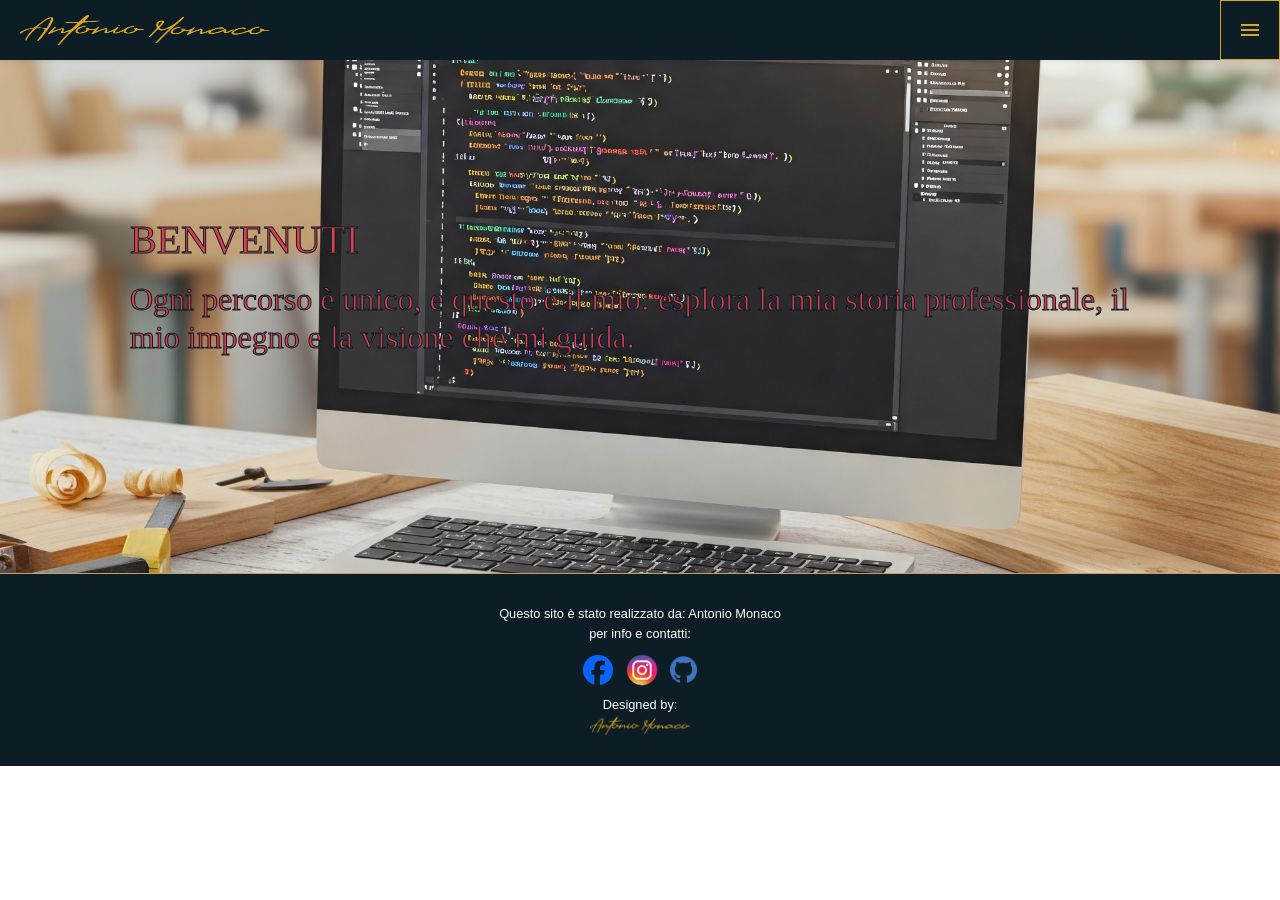
<file: index.html>
<!DOCTYPE html>

<html prefix="og: https://ogp.me/ns#">

<head>
  
    <meta property="og:title" content="Antonio Monaco" />
    <meta property="og:type" content="sito personale" />
    <meta property="og:url" content="https://amstyle94.github.io/" />
    <meta property="og:image" content="assets/img/firmaam.png" />

    <meta charset="UTF-8">
   
    <meta http-equiv="X-UA compatible" content="IE=edge">
    
    <meta name="viewport" content="width=device-width, initial-scale=1.0">

  <title>HOME</title>
  <link href="https://cdn.jsdelivr.net/npm/bootstrap@5.3.3/dist/css/bootstrap.min.css" rel="stylesheet" integrity="sha384-QWTKZyjpPEjISv5WaRU9OFeRpok6YctnYmDr5pNlyT2bRjXh0JMhjY6hW+ALEwIH" crossorigin="anonymous">
  
  
  <link rel="icon" href="assets/img/favicon.ico" type="assets/img/image/x-icon">

  <link rel="icon" href="assets/img/favicon-32x32.png" sizes="32x32" type="image/png">

  <link rel="icon" href="assets/img/favicon-16x16.png" sizes="16x16" type="image/png">
  
  <link rel="stylesheet" href="assets/css/style-index.css">

</head>


  <body>
    <heder class="heder">
      <a target="_blank" rel="noopener noreferrer" href="index.html" class="logo"><img class="imagelogo" src="assets/img/firmaam.png" alt="firma personale"></a>
    <input class="menu-btn" id="menu-btn" type="checkbox">
    <label for="menu-btn" class="menu-icon">
    <span class="nav-icon"></span>
    </label>
    <ul class="menu">
      <li><a target="_blank" rel="noopener noreferrer" href="story.html">Storia</li></a>
      <li><a target="_blank" rel="noopener noreferrer" href="cv.html">Curriculum Vitae</li></a>
      <li><a target="_blank" rel="noopener noreferrer" href="/contatti.html">Contacts</li></a>
    </ul>
    
   </heder> 
   
    <div class="cover" > 
      <p> <h1>BENVENUTI</h1> </p>
    <p><h2>Ogni percorso è unico, e questo è il mio: esplora la mia storia professionale, 
      il mio impegno e la visione che mi guida. </h2></p>
     </div>
    
 </div>
 <footer>
  Questo sito è stato realizzato da: Antonio Monaco <br>
  per info e contatti:<br>
  
  <a target="_blank" rel="noopener noreferrer" href="https://www.facebook.com/permalink.php/?story_fbid=111796483583291&id=109350463827893"><img class="imagefacebook" src="assets/img/fb.png"  title="facebook" alt="Facebook icon"></a>
  <a target="_blank" rel="noopener noreferrer" href="https://www.instagram.com/"><img class="imageistagram" src="assets/img/ista.webp" title="Instagram" alt="Instagram icon"></a>
  <a target="_blank" rel="noopener noreferrer" href="https://github.com/amstyle94/il-mio-sito-internet"><img class="imagegithub" src="assets/img/gi.webp" title="github" alt="github icon"></a> <BR>

      Designed by:<br>
     <img  src="assets/img/firmaam.png" class="imagefirmafooter" alt="firma personale">   
  
  </footer>

</body>

</html>
</file>
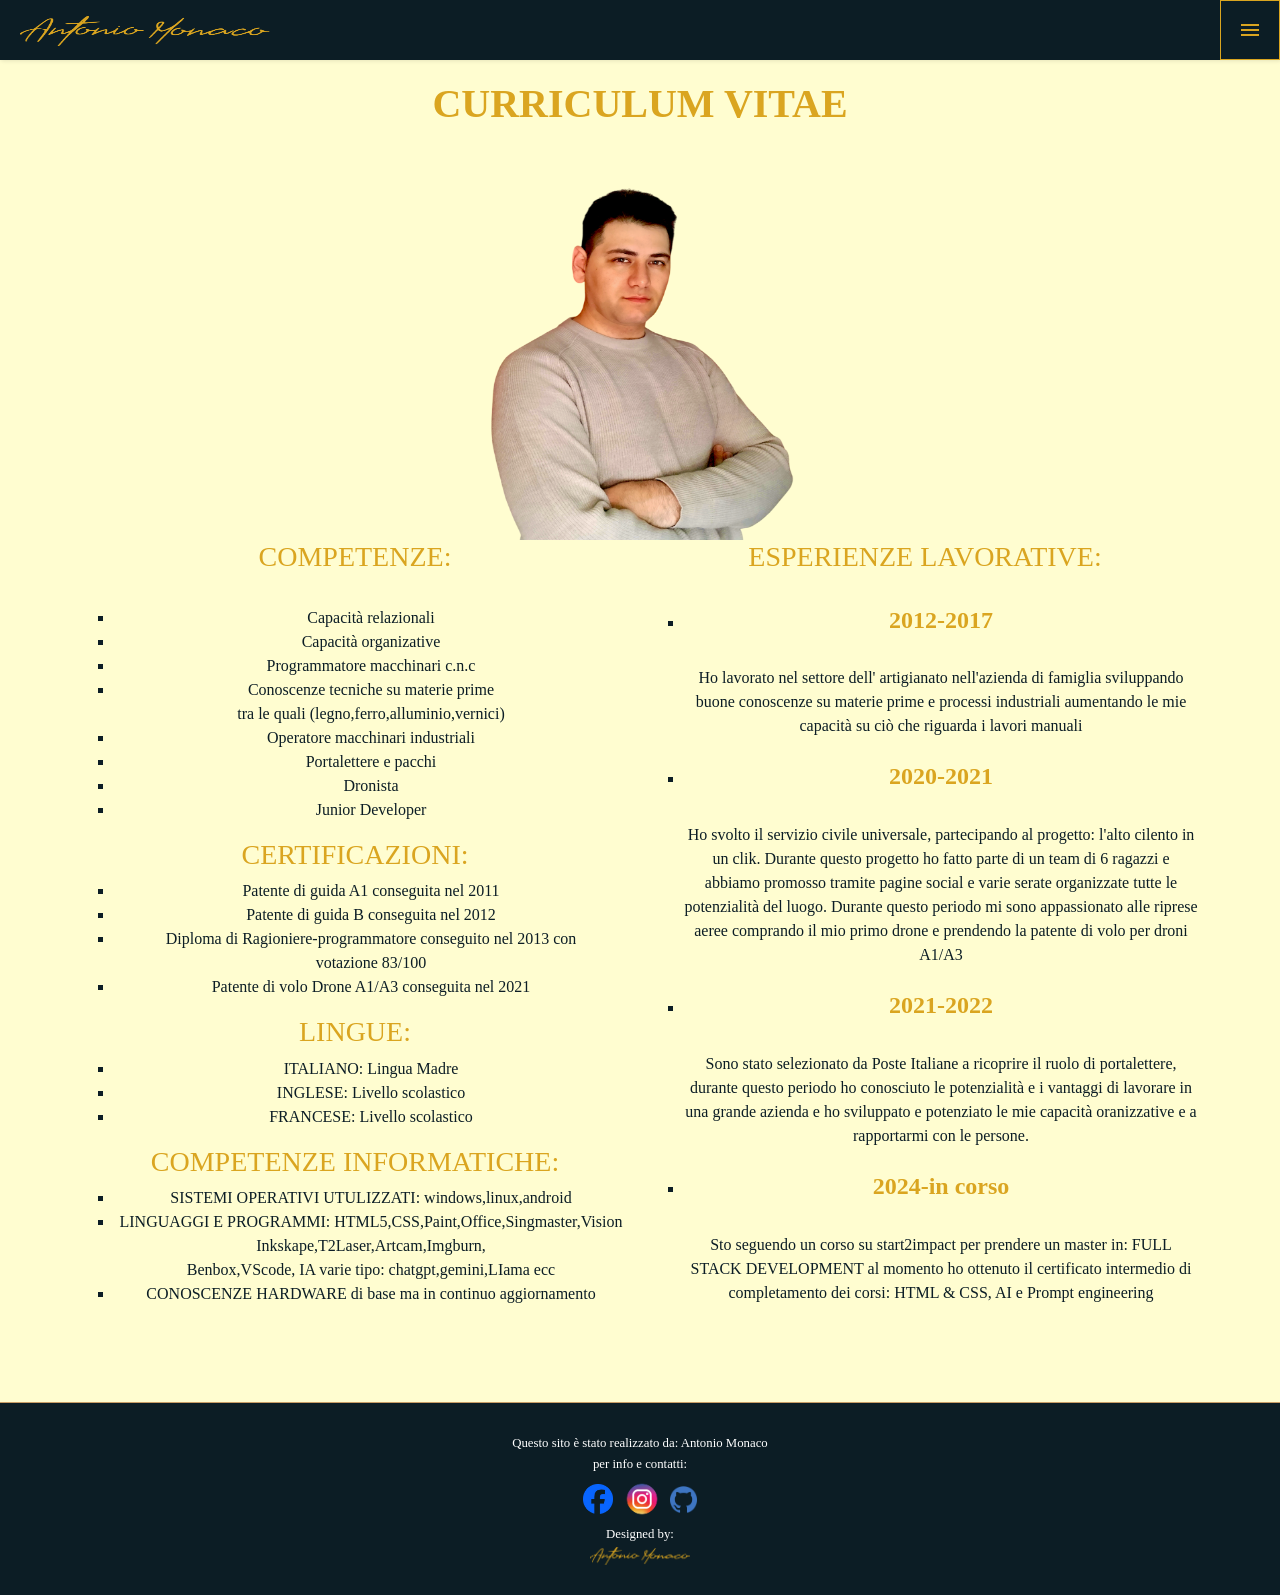
<file: cv.html>
<!DOCTYPE html>

<html prefix="og: https://ogp.me/ns#">

<head>
  
    <meta property="og:title" content="Antonio Monaco" />
    <meta property="og:type" content="sito personale" />
    <meta property="og:url" content="https://amstyle94.github.io/" />
    <meta property="og:image" content="assets/img/firmaam.png" />
  <meta charset="UTF-8">
  <meta name="viewport" content="width=device-width, initial-scale=1.0">
  <link href="https://cdn.jsdelivr.net/npm/bootstrap@5.3.3/dist/css/bootstrap.min.css" rel="stylesheet" integrity="sha384-QWTKZyjpPEjISv5WaRU9OFeRpok6YctnYmDr5pNlyT2bRjXh0JMhjY6hW+ALEwIH" crossorigin="anonymous">
  
  <title>c.v</title>
  <link rel="icon" href="assets/img/favicon.ico" type="assets/img/image/x-icon">

  <link rel="icon" href="assets/img/favicon-32x32.png" sizes="32x32" type="image/png">

  <link rel="icon" href="assets/img/favicon-16x16.png" sizes="16x16" type="image/png">
  
  <link rel="stylesheet" href="assets/css/style.css">


</head>
<body>
  <heder class="heder">
    <a href="index.html" class="logo"><img class="imagelogo" src="assets/img/firmaam.png" alt="firma personale" ></a>
   <input class="menu-btn" id="menu-btn" type="checkbox">
   <label for="menu-btn" class="menu-icon">
   <span class="nav-icon"></span>
   </label>
   <ul class="menu">
     <li><a href="story.html">Storia</li></a>
     <li><a href="cv.html">Curriculum Vitae</li></a>
     <li><a href="/contatti.html">Contacts</li></a>
   </ul>
   </heder>  
   <div class="cover" > 
  <div class="container text-center">
    <div class="row">
      <div class="col1">
       <h1><STRONG>CURRICULUM VITAE</STRONG></h1> <BR>
        <img class="imagepersonale" src="assets/img/foto_personale.png" alt="miafotopersonale" >
      </div>
    
      <div class="col">
       <h3>COMPETENZE:</h3><BR>
          <ul class="a">
            <li>Capacità relazionali</li>
            <li>Capacità organizative</li>
            <li>Programmatore macchinari c.n.c</li>
            <li>Conoscenze tecniche su materie prime<br>
            tra le quali (legno,ferro,alluminio,vernici)</li>
            <li>Operatore macchinari industriali</li>
            <li>Portalettere e pacchi</li>
            <li>Dronista</li>
            <li>Junior Developer</li>
          </ul>
          <H3>CERTIFICAZIONI:</H3>
          <ul class="a">
            <li>Patente di guida A1 conseguita nel 2011</li>
            <li>Patente di guida B conseguita nel 2012</li>
            <li>Diploma di Ragioniere-programmatore conseguito nel 2013 con<br>
            votazione 83/100</li>
            <li>Patente di volo Drone A1/A3 conseguita nel 2021</li>
          </ul>
          <h3>LINGUE:</h3>
          <ul class="a">
            <li>ITALIANO: Lingua Madre</li>
            <li>INGLESE: Livello scolastico</li>
            <li>FRANCESE: Livello scolastico</li>
          </ul>
          <h3>COMPETENZE INFORMATICHE: </h3>
          <ul class="a">
            <li>SISTEMI OPERATIVI UTULIZZATI:
               windows,linux,android</li>
               <li>LINGUAGGI E PROGRAMMI:
                HTML5,CSS,Paint,Office,Singmaster,Vision
                Inkskape,T2Laser,Artcam,Imgburn,<br>Benbox,VScode,
                IA varie tipo: chatgpt,gemini,LIama ecc
    
               </li>
               <li>CONOSCENZE HARDWARE di base ma in continuo aggiornamento </li>
          </ul>


      </div>
      <div class="col">
        <h3>ESPERIENZE LAVORATIVE:</h3><br>
        <ul class="a">
          <li><h4><strong>2012-2017 </strong></h4><br>
          Ho lavorato nel settore dell' artigianato 
          nell'azienda di famiglia sviluppando buone conoscenze
          su materie prime e  processi industriali aumentando le mie 
          capacità su ciò che riguarda i lavori manuali</li><br>
          <li><h4><strong> 2020-2021</strong></h4><br>
            Ho svolto il servizio civile universale, partecipando al progetto:
            l'alto cilento in un clik. Durante questo progetto ho fatto parte di un team di 6 ragazzi
            e abbiamo promosso tramite pagine social e varie serate organizzate tutte le potenzialità del luogo.
            Durante questo periodo mi sono appassionato alle riprese aeree comprando il mio primo drone e prendendo la patente di volo 
            per droni A1/A3
          </li><br>
            <li><h4><strong>2021-2022</strong></h4><br>
            Sono stato selezionato da Poste Italiane a ricoprire il ruolo di portalettere, durante questo periodo
            ho conosciuto le potenzialità e i vantaggi di lavorare in una grande azienda e ho sviluppato e potenziato
            le mie capacità oranizzative e a rapportarmi con le persone.
          </li><br>
            <li><h4><strong>2024-in corso </strong></h4><br>
            Sto seguendo un corso su start2impact per prendere un master in: FULL STACK DEVELOPMENT
          al momento ho ottenuto il certificato intermedio di completamento dei corsi: HTML & CSS, AI e Prompt engineering</li>

          
        </ul>
      </div>
    
    </div>

  </div>
  </div>
</div>
<footer>
  Questo sito è stato realizzato da: Antonio Monaco <br>
  per info e contatti:<br>
  
  <a target="_blank" rel="noopener noreferrer" href="https://www.facebook.com/permalink.php/?story_fbid=111796483583291&id=109350463827893"><img class="imagefacebook" src="assets/img/fb.png"  title="facebook" alt="Facebook icon"></a>
  <a target="_blank" rel="noopener noreferrer" href="https://www.instagram.com/"><img class="imageistagram" src="assets/img/ista.webp" title="Instagram" alt="Instagram icon"></a>
  <a target="_blank" rel="noopener noreferrer" href="https://github.com/amstyle94/il-mio-sito-internet"><img class="imagegithub" src="assets/img/gi.webp" title="github" alt="github icon"></a> <BR>

      Designed by:<br>
     <img  src="assets/img/firmaam.png" class="imagefirmafooter" alt="firma personale">   
  
  </footer>

</body>

</html>
</file>
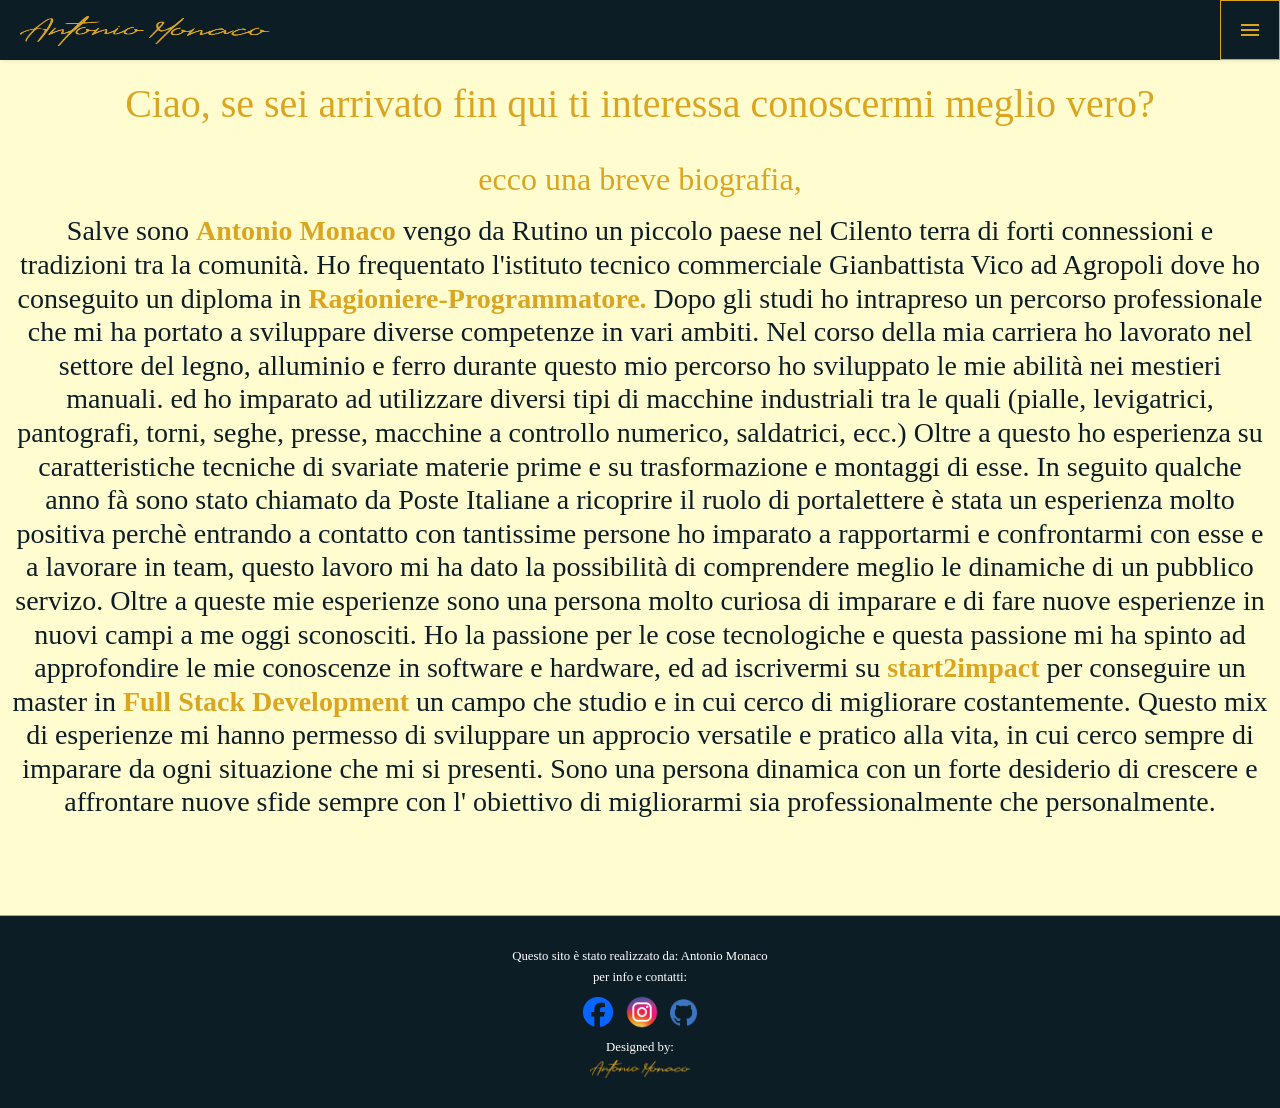
<file: story.html>
<!DOCTYPE html>

<html prefix="og: https://ogp.me/ns#">

<head>
  
    <meta property="og:title" content="Antonio Monaco" />
    <meta property="og:type" content="sito personale" />
    <meta property="og:url" content="https://amstyle94.github.io/" />
    <meta property="og:image" content="assets/img/firmaam.png" />

    <meta charset="UTF-8">
   
    <meta http-equiv="X-UA compatible" content="IE=edge">
    
    <meta name="viewport" content="width=device-width, initial-scale=1.0">
    <link href="https://cdn.jsdelivr.net/npm/bootstrap@5.3.3/dist/css/bootstrap.min.css" rel="stylesheet" integrity="sha384-QWTKZyjpPEjISv5WaRU9OFeRpok6YctnYmDr5pNlyT2bRjXh0JMhjY6hW+ALEwIH" crossorigin="anonymous">
  <title>STORIA</title>

  <link rel="icon" href="assets/img/favicon.ico" type="assets/img/image/x-icon">

  <link rel="icon" href="assets/img/favicon-32x32.png" sizes="32x32" type="image/png">

  <link rel="icon" href="assets/img/favicon-16x16.png" sizes="16x16" type="image/png">
  
  <link rel="stylesheet" href="assets/css/style.css">

</head>

<body><heder class="heder">
  <a href="index.html" class="logo"><img class="imagelogo" src="assets/img/firmaam.png" alt="firma personale" ></a>
 <input class="menu-btn" id="menu-btn" type="checkbox">
 <label for="menu-btn" class="menu-icon">
 <span class="nav-icon"></span>
 </label>
 <ul class="menu">
   <li><a href="story.html">Storia</li></a>
   <li><a href="cv.html">Curriculum Vitae</li></a>
   <li><a href="/contatti.html">Contacts</li></a>
 </ul>
 </heder> 
  
 <div class="cover" > 
  <h1>Ciao, se sei arrivato fin qui ti interessa conoscermi meglio vero?</h1><br>
  <h2>ecco una breve biografia, </h2> <p><h3><div class="testostoria">
  Salve sono <strong>Antonio Monaco</strong> vengo da Rutino un piccolo paese nel Cilento terra di 
  forti connessioni e tradizioni tra la comunità. Ho frequentato l'istituto tecnico commerciale Gianbattista Vico 
  ad Agropoli dove ho conseguito un diploma in <strong>Ragioniere-Programmatore.</strong>  Dopo gli studi ho intrapreso
  un percorso professionale che mi ha portato a sviluppare diverse competenze in vari ambiti.
  Nel corso della mia carriera ho lavorato nel settore del legno, alluminio e ferro durante questo mio percorso ho 
  sviluppato le mie abilità nei mestieri manuali. ed ho imparato ad utilizzare diversi tipi di macchine
  industriali tra le quali (pialle, levigatrici, pantografi, torni, seghe, presse, macchine a controllo numerico,
   saldatrici, ecc.)
  Oltre a questo ho esperienza su caratteristiche tecniche di svariate materie prime e su trasformazione e montaggi di esse.
   In seguito qualche anno fà sono stato chiamato
  da Poste Italiane a ricoprire il ruolo di portalettere è stata un esperienza molto positiva perchè entrando a contatto con tantissime persone 
  ho imparato a rapportarmi e confrontarmi con esse e a lavorare in team, 
  questo lavoro mi ha dato la possibilità di comprendere meglio le dinamiche di un pubblico servizo.
  Oltre a queste mie esperienze sono una persona molto curiosa di imparare e di fare nuove esperienze in nuovi campi a me oggi sconosciti.
  Ho la passione per le cose tecnologiche e questa passione mi ha spinto ad approfondire le mie conoscenze in software e hardware,
   ed ad iscrivermi su <strong>start2impact</strong> per conseguire un master in <strong>Full Stack Development</strong> 
   un campo che studio e in cui cerco di migliorare costantemente.
  Questo mix di esperienze mi hanno permesso di sviluppare un approcio versatile
  e pratico alla vita, in cui cerco sempre di imparare da ogni situazione che mi si presenti.
  Sono una persona dinamica con un forte desiderio di crescere e affrontare nuove sfide sempre con l' obiettivo di migliorarmi 
  sia professionalmente che personalmente.
</h3></p></div></div>
<footer>
  Questo sito è stato realizzato da: Antonio Monaco <br>
  per info e contatti:<br>
  
  <a target="_blank" rel="noopener noreferrer" href="https://www.facebook.com/permalink.php/?story_fbid=111796483583291&id=109350463827893"><img class="imagefacebook" src="assets/img/fb.png"  title="facebook" alt="Facebook icon"></a>
  <a target="_blank" rel="noopener noreferrer" href="https://www.instagram.com/"><img class="imageistagram" src="assets/img/ista.webp" title="Instagram" alt="Instagram icon"></a>
  <a target="_blank" rel="noopener noreferrer" href="https://github.com/amstyle94/il-mio-sito-internet"><img class="imagegithub" src="assets/img/gi.webp" title="github" alt="github icon"></a> <BR>

      Designed by:<br>
     <img  src="assets/img/firmaam.png" class="imagefirmafooter" alt="firma personale">   
  
  </footer>

</body>

</html>
</file>
<file: assets/css/style-index.css>
body{
  margin: 0;
  font-family: Arial, Helvetica, sans-serif;
  background-color: rgb(255, 255, 255);
  position:relative;

}
.cover{
  background-color: rgba(252, 252, 252, 0.966);
  padding-block: 200px;
  padding-inline: 130px;
  background-image: url("../img/home2.jpg");
  background-repeat: no-repeat;
background-size: cover;
background-position:center center;
}
h1,h2,p {
  color: rgb(223, 61, 77);
  font-family: fantasy  ;
  size: 10px;
 -webkit-text-stroke-width: 1px;
 -webkit-text-stroke-color: rgb(12, 29, 37) ;
}
a{
   color: rgb(218,165,32);
}

.heder {
  background-color: rgb(12, 29, 37);
  box-shadow: 1px 1px 4px 0px rgba(12,29,37,.1);
  position: fixed;
  width: 100%;
  z-index: 1;
}

.heder ul{
 margin: 0;
padding: 0;
list-style: none;
overflow: hidden;
background-color: rgb(12,29,37);

}

.heder ul a{
  display: block;
  padding: 20px;
border right: 1px solid red;
text-decoration: none;
}


.heder ul a:hover{
  background-color: rgba(26, 87, 116, 0.692);
  
}

.heder .logo{
  float: left;
  font-size: 25px;
  padding: 10px 20px;
}

.heder .menu  {
  clear: both;
  max-height: 0;
  transition: max-height 1.2s ease-out ;
}

.heder .menu-icon{
  border:1px solid rgb(218, 165, 32) ;
  padding: 28px 20px;
  position: relative;
  float: right;
  cursor: pointer;

}
.heder .menu-icon .nav-icon{
  background-color: rgb(218, 165, 32);
  display: block;
  width: 18px;
  height: 2px;
  position: relative;
  transition: background-color .2s ease-out;

}

.heder .menu-icon .nav-icon::before,
.heder .menu-icon .nav-icon::after
{
background-color: rgb(218, 165, 32);
content: "";
display: block;
height: 100%;
width: 100%;
transition: all .2s ease-out;
position:absolute;
}
.heder .menu-icon .nav-icon::before {
  top: 5px;
}
.heder .menu-icon .nav-icon::after {
  top: -5px;
}
.heder .menu-btn {
 display: none
}
.heder .menu-btn:checked ~ .menu {
  max-height: 240px;
}
.heder .menu-btn:checked ~ .menu-icon .nav-icon{
  background-color: transparent;
}
.heder .menu-btn:checked ~ .menu-icon .nav-icon::before{
  transform: rotate(-45deg);
  top:0
}
.heder .menu-btn:checked ~ .menu-icon .nav-icon::after{
  transform: rotate(45deg);
  top:0
}

@media(min-width :48em) {
  .heder li{
    float: left;
  }
  .heder li a{
    padding:20px 30px;
  }
  .heder .menu{
    clear: none;
    float: right;
    max-height: 0;
  }
}
footer{
	border-top: 1px solid #C99D66; /* primary-color */
	text-align:center;
	padding:30px 10px;
	line-height: 1.6em;
	font-size:0.8em;
	background-color: rgb(12, 29, 37);
	color:rgb(255, 255, 255);
}

footer a{
	color:#F0776C; /* secondary-color*/
}

footer a:hover{
	color:#FF968C; /* light seconday color*/	
}

footer .credits {
	max-width:300px;
	margin:auto;
}

footer .credits a img {
  -o-transition: opacity .2 ease-in;
  -ms-transition: opacity .2s ease-in;
  -moz-transition: opacity .2s ease-in;
  -webkit-transition: opacity .2s ease-in;
  transition: opacity .2s ease
}

footer .credits a img:hover {
	opacity:0.6;
}
.imagegithub { 
  width: 27px; 
}
.imagefirmafooter{
  width:100px ;
}
.imageistagram{
  width: 50px;
}
.imagefacebook{
  width: 30px;
}
.imagelogo{
  width:250px;
  height:30px
}
.imagepersonale{
  width: 320px;
  height: 380px ;
}
</file>
<file: assets/css/style.css>
body{
  margin: 0;
  font-family: 'Times New Roman', Times, serif;
  background-color: rgb(255, 255, 255);
  position:relative;
  

}
.col1{
  position: relative;
}
ul.a {
  list-style-type:square;
   color: rgb(12,29, 37);
  
}
.cover{
  background-color: rgba(255,253,208);
  padding-block: 80px;
  padding-inline: 10px;
  background-repeat: no-repeat;
background-size: cover;
background-position:  center center ;
text-align: center;
}
h1,h2{
  color: rgb(218,165,32);
  font-family: 'Times New Roman', Times, serif;
}
h3{
  color:rgb(218, 165, 32);
  font-family:'Times New Roman', Times, serif;
}
.daticontatti{
  border-top: 3px solid rgb(218, 165,32); 
  text-align:center;
	padding:30px 10px;
	line-height: 1.6em;
	font-size:0.8em;
	color:rgb(218, 165, 32);}

.testostoria{color:rgb(12, 29, 37);
  font-family:'Times New Roman', Times, serif;

}
strong{
  color: rgb(218,165,32);
}

a{
   color: rgb(218,165,32);
}

.heder {
  background-color: rgb(12, 29, 37);
  box-shadow: 1px 1px 4px 0px rgba(0,0,0,.1);
  position: fixed;
  width: 100%;
  z-index: 1;
}

.heder ul{
 margin: 0;
padding: 0;
list-style: none;
overflow: hidden;
background-color: rgb(12,29,37);

}

.heder ul a{
  display: block;
  padding: 20px;
text-decoration: none;
}

.heder competenze ul {
  background-color: aqua;

}

.heder ul a:hover{
  background-color: rgba(26, 87, 116, 0.692);
  
}

.heder .logo{
  float: left;
  font-size: 25px;
  padding: 10px 20px;
}

.heder .menu  {
  clear: both;
  max-height: 0;
  transition: max-height 1.2s ease-out ;
}

.heder .menu-icon{
  border:1px solid rgb(218, 165, 32) ;
  padding: 28px 20px;
  position: relative;
  float: right;
  cursor: pointer;

}
.heder .menu-icon .nav-icon{
  background-color: rgb(218, 165, 32);
  display: block;
  width: 18px;
  height: 2px;
  position: relative;
  transition: background-color .2s ease-out;

}

.heder .menu-icon .nav-icon::before,
.heder .menu-icon .nav-icon::after
{
background-color: rgb(218, 165, 32);
content: "";
display: block;
height: 100%;
width: 100%;
transition: all .2s ease-out;
position:absolute;
}
.heder .menu-icon .nav-icon::before {
  top: 5px;
}
.heder .menu-icon .nav-icon::after {
  top: -5px;
}
.heder .menu-btn {
 display: none
}
.heder .menu-btn:checked ~ .menu {
  max-height: 240px;
}
.heder .menu-btn:checked ~ .menu-icon .nav-icon{
  background-color: transparent;
}
.heder .menu-btn:checked ~ .menu-icon .nav-icon::before{
  transform: rotate(-45deg);
  top:0
}
.heder .menu-btn:checked ~ .menu-icon .nav-icon::after{
  transform: rotate(45deg);
  top:0
}

@media(min-width :48em) {
  .heder li{
    float: left;
  }
  .heder li a{
    padding:20px 30px;
  }
  .heder .menu{
    clear: none;
    float: right;
    max-height: 0;
  }
}
footer{
	border-top: 1px solid #C99D66; /* primary-color */
	text-align:center;
	padding:30px 10px;
	line-height: 1.6em;
	font-size:0.8em;
	background-color: rgb(12, 29, 37);
	color:rgb(255, 255, 255);
}

footer a{
	color:#F0776C; /* secondary-color*/
}

footer a:hover{
	color:#FF968C; /* light seconday color*/	
}

footer .credits {
	max-width:300px;
	margin:auto;
}

footer .credits a img {
  -o-transition: opacity .2 ease-in;
  -ms-transition: opacity .2s ease-in;
  -moz-transition: opacity .2s ease-in;
  -webkit-transition: opacity .2s ease-in;
  transition: opacity .2s ease
}

footer .credits a img:hover {
	opacity:0.6;
}

.imagegithub { 
  width: 27px; 
}
.imagefirmafooter{
  width:100px ;
}
.imageistagram{
  width: 50px;
}
.imagefacebook{
  width: 30px;
}
.imagelogo{
  width:250px;
  height:30px
}
.imagepersonale{
  width: 320px;
  height: 380px ;
}
.invia{
  background-color:rgb(12, 29, 37);
  border-color: rgb(218, 165, 32);
  color: rgb(218, 165, 32);
  padding: 7px 18px;
  text-decoration:underline;
  margin: 8px 12px;
  cursor:pointer;
  font-weight: bolder;
  border-radius: 20px ;
  
}
.reset{
  background-color: rgb(12, 29, 37);
  border-color:rgb(218, 165, 32);
  color: rgb(218, 165, 32);
  padding: 7px 18px;
  text-decoration:underline;
  margin: 10px 10px;
  cursor:pointer;
  font-weight: bolder;
  border-radius: 20px;
}
.casella{
  border-color: rgb(12,29, 37);
  background-color:rgb(255, 255, 255);
  color:rgb(12,29,37);
  font-size: 18px;
  font-weight: bold;
  font-family:Arial, Helvetica, sans-serif;
  border-radius: 7px;

}
</file>
